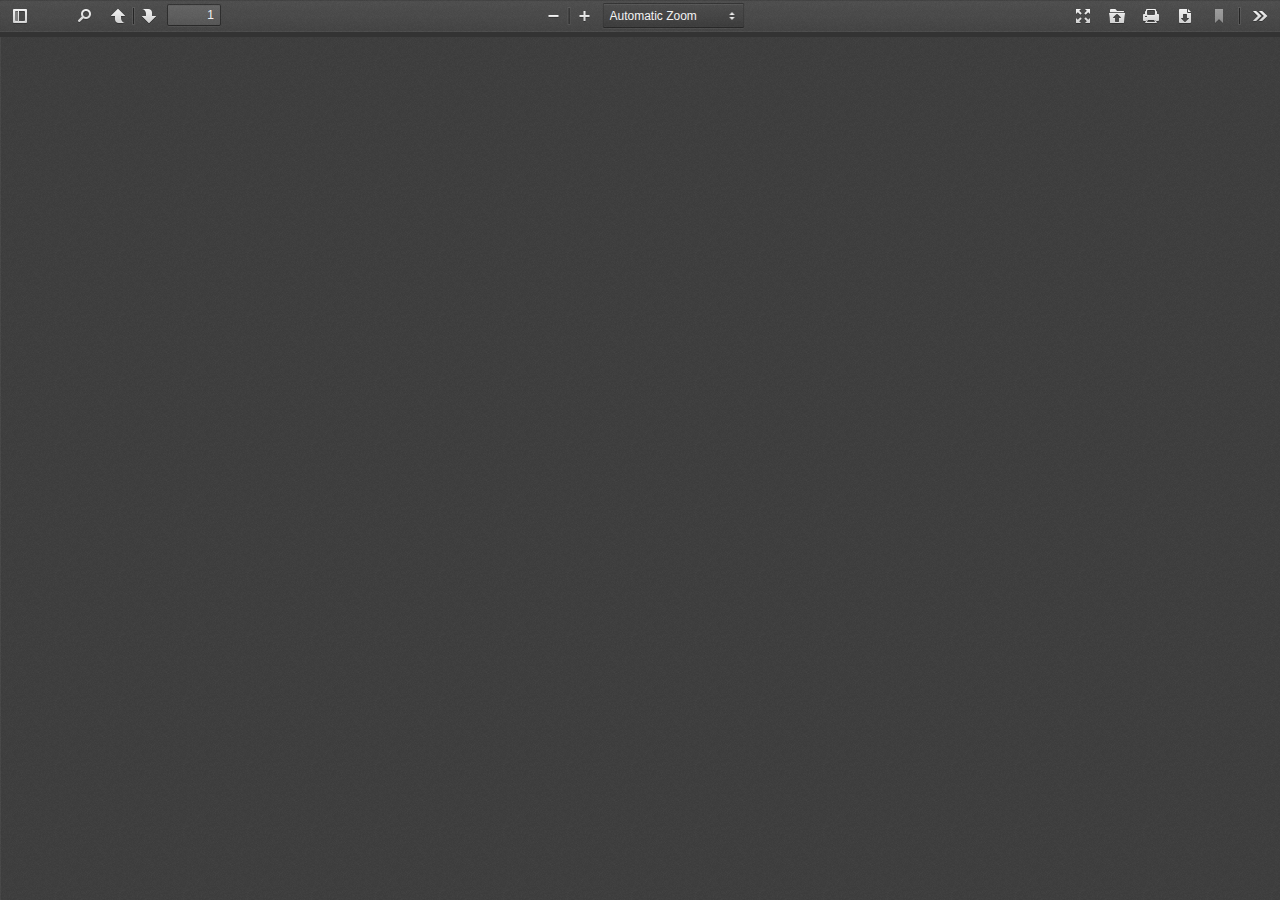
<file: resume/index.html>
<!DOCTYPE html>
<!--
Copyright 2012 Mozilla Foundation

Licensed under the Apache License, Version 2.0 (the "License");
you may not use this file except in compliance with the License.
You may obtain a copy of the License at

    http://www.apache.org/licenses/LICENSE-2.0

Unless required by applicable law or agreed to in writing, software
distributed under the License is distributed on an "AS IS" BASIS,
WITHOUT WARRANTIES OR CONDITIONS OF ANY KIND, either express or implied.
See the License for the specific language governing permissions and
limitations under the License.

Adobe CMap resources are covered by their own copyright but the same license:

    Copyright 1990-2015 Adobe Systems Incorporated.

See https://github.com/adobe-type-tools/cmap-resources
-->
<html dir="ltr" mozdisallowselectionprint>
  <head>
    <meta charset="utf-8">
    <meta name="viewport" content="width=device-width, initial-scale=1, maximum-scale=1">
    <meta name="google" content="notranslate">
    <meta http-equiv="X-UA-Compatible" content="IE=edge">
    <title>PDF.js viewer</title>


    <link rel="stylesheet" href="viewer.css">


<!-- This snippet is used in production (included from viewer.html) -->
<link rel="resource" type="application/l10n" href="locale/locale.properties">
<script src="../build/pdf.js"></script>


    <script src="viewer.js"></script>

  </head>

  <body tabindex="1" class="loadingInProgress">
    <div id="outerContainer">

      <div id="sidebarContainer">
        <div id="toolbarSidebar">
          <div class="splitToolbarButton toggled">
            <button id="viewThumbnail" class="toolbarButton toggled" title="Show Thumbnails" tabindex="2" data-l10n-id="thumbs">
               <span data-l10n-id="thumbs_label">Thumbnails</span>
            </button>
            <button id="viewOutline" class="toolbarButton" title="Show Document Outline (double-click to expand/collapse all items)" tabindex="3" data-l10n-id="document_outline">
               <span data-l10n-id="document_outline_label">Document Outline</span>
            </button>
            <button id="viewAttachments" class="toolbarButton" title="Show Attachments" tabindex="4" data-l10n-id="attachments">
               <span data-l10n-id="attachments_label">Attachments</span>
            </button>
          </div>
        </div>
        <div id="sidebarContent">
          <div id="thumbnailView">
          </div>
          <div id="outlineView" class="hidden">
          </div>
          <div id="attachmentsView" class="hidden">
          </div>
        </div>
        <div id="sidebarResizer" class="hidden"></div>
      </div>  <!-- sidebarContainer -->

      <div id="mainContainer">
        <div class="findbar hidden doorHanger" id="findbar">
          <div id="findbarInputContainer">
            <input id="findInput" class="toolbarField" title="Find" placeholder="Find in document…" tabindex="91" data-l10n-id="find_input">
            <div class="splitToolbarButton">
              <button id="findPrevious" class="toolbarButton findPrevious" title="Find the previous occurrence of the phrase" tabindex="92" data-l10n-id="find_previous">
                <span data-l10n-id="find_previous_label">Previous</span>
              </button>
              <div class="splitToolbarButtonSeparator"></div>
              <button id="findNext" class="toolbarButton findNext" title="Find the next occurrence of the phrase" tabindex="93" data-l10n-id="find_next">
                <span data-l10n-id="find_next_label">Next</span>
              </button>
            </div>
          </div>

          <div id="findbarOptionsOneContainer">
            <input type="checkbox" id="findHighlightAll" class="toolbarField" tabindex="94">
            <label for="findHighlightAll" class="toolbarLabel" data-l10n-id="find_highlight">Highlight all</label>
            <input type="checkbox" id="findMatchCase" class="toolbarField" tabindex="95">
            <label for="findMatchCase" class="toolbarLabel" data-l10n-id="find_match_case_label">Match case</label>
          </div>
          <div id="findbarOptionsTwoContainer">
            <input type="checkbox" id="findEntireWord" class="toolbarField" tabindex="96">
            <label for="findEntireWord" class="toolbarLabel" data-l10n-id="find_entire_word_label">Whole words</label>
            <span id="findResultsCount" class="toolbarLabel hidden"></span>
          </div>

          <div id="findbarMessageContainer">
            <span id="findMsg" class="toolbarLabel"></span>
          </div>
        </div>  <!-- findbar -->

        <div id="secondaryToolbar" class="secondaryToolbar hidden doorHangerRight">
          <div id="secondaryToolbarButtonContainer">
            <button id="secondaryPresentationMode" class="secondaryToolbarButton presentationMode visibleLargeView" title="Switch to Presentation Mode" tabindex="51" data-l10n-id="presentation_mode">
              <span data-l10n-id="presentation_mode_label">Presentation Mode</span>
            </button>

            <button id="secondaryOpenFile" class="secondaryToolbarButton openFile visibleLargeView" title="Open File" tabindex="52" data-l10n-id="open_file">
              <span data-l10n-id="open_file_label">Open</span>
            </button>

            <button id="secondaryPrint" class="secondaryToolbarButton print visibleMediumView" title="Print" tabindex="53" data-l10n-id="print">
              <span data-l10n-id="print_label">Print</span>
            </button>

            <button id="secondaryDownload" class="secondaryToolbarButton download visibleMediumView" title="Download" tabindex="54" data-l10n-id="download">
              <span data-l10n-id="download_label">Download</span>
            </button>

            <a href="#" id="secondaryViewBookmark" class="secondaryToolbarButton bookmark visibleSmallView" title="Current view (copy or open in new window)" tabindex="55" data-l10n-id="bookmark">
              <span data-l10n-id="bookmark_label">Current View</span>
            </a>

            <div class="horizontalToolbarSeparator visibleLargeView"></div>

            <button id="firstPage" class="secondaryToolbarButton firstPage" title="Go to First Page" tabindex="56" data-l10n-id="first_page">
              <span data-l10n-id="first_page_label">Go to First Page</span>
            </button>
            <button id="lastPage" class="secondaryToolbarButton lastPage" title="Go to Last Page" tabindex="57" data-l10n-id="last_page">
              <span data-l10n-id="last_page_label">Go to Last Page</span>
            </button>

            <div class="horizontalToolbarSeparator"></div>

            <button id="pageRotateCw" class="secondaryToolbarButton rotateCw" title="Rotate Clockwise" tabindex="58" data-l10n-id="page_rotate_cw">
              <span data-l10n-id="page_rotate_cw_label">Rotate Clockwise</span>
            </button>
            <button id="pageRotateCcw" class="secondaryToolbarButton rotateCcw" title="Rotate Counterclockwise" tabindex="59" data-l10n-id="page_rotate_ccw">
              <span data-l10n-id="page_rotate_ccw_label">Rotate Counterclockwise</span>
            </button>

            <div class="horizontalToolbarSeparator"></div>

            <button id="cursorSelectTool" class="secondaryToolbarButton selectTool toggled" title="Enable Text Selection Tool" tabindex="60" data-l10n-id="cursor_text_select_tool">
              <span data-l10n-id="cursor_text_select_tool_label">Text Selection Tool</span>
            </button>
            <button id="cursorHandTool" class="secondaryToolbarButton handTool" title="Enable Hand Tool" tabindex="61" data-l10n-id="cursor_hand_tool">
              <span data-l10n-id="cursor_hand_tool_label">Hand Tool</span>
            </button>

            <div class="horizontalToolbarSeparator"></div>

            <button id="scrollVertical" class="secondaryToolbarButton scrollModeButtons scrollVertical toggled" title="Use Vertical Scrolling" tabindex="62" data-l10n-id="scroll_vertical">
              <span data-l10n-id="scroll_vertical_label">Vertical Scrolling</span>
            </button>
            <button id="scrollHorizontal" class="secondaryToolbarButton scrollModeButtons scrollHorizontal" title="Use Horizontal Scrolling" tabindex="63" data-l10n-id="scroll_horizontal">
              <span data-l10n-id="scroll_horizontal_label">Horizontal Scrolling</span>
            </button>
            <button id="scrollWrapped" class="secondaryToolbarButton scrollModeButtons scrollWrapped" title="Use Wrapped Scrolling" tabindex="64" data-l10n-id="scroll_wrapped">
              <span data-l10n-id="scroll_wrapped_label">Wrapped Scrolling</span>
            </button>

            <div class="horizontalToolbarSeparator scrollModeButtons"></div>

            <button id="spreadNone" class="secondaryToolbarButton spreadModeButtons spreadNone toggled" title="Do not join page spreads" tabindex="65" data-l10n-id="spread_none">
              <span data-l10n-id="spread_none_label">No Spreads</span>
            </button>
            <button id="spreadOdd" class="secondaryToolbarButton spreadModeButtons spreadOdd" title="Join page spreads starting with odd-numbered pages" tabindex="66" data-l10n-id="spread_odd">
              <span data-l10n-id="spread_odd_label">Odd Spreads</span>
            </button>
            <button id="spreadEven" class="secondaryToolbarButton spreadModeButtons spreadEven" title="Join page spreads starting with even-numbered pages" tabindex="67" data-l10n-id="spread_even">
              <span data-l10n-id="spread_even_label">Even Spreads</span>
            </button>

            <div class="horizontalToolbarSeparator spreadModeButtons"></div>

            <button id="documentProperties" class="secondaryToolbarButton documentProperties" title="Document Properties…" tabindex="68" data-l10n-id="document_properties">
              <span data-l10n-id="document_properties_label">Document Properties…</span>
            </button>
          </div>
        </div>  <!-- secondaryToolbar -->

        <div class="toolbar">
          <div id="toolbarContainer">
            <div id="toolbarViewer">
              <div id="toolbarViewerLeft">
                <button id="sidebarToggle" class="toolbarButton" title="Toggle Sidebar" tabindex="11" data-l10n-id="toggle_sidebar">
                  <span data-l10n-id="toggle_sidebar_label">Toggle Sidebar</span>
                </button>
                <div class="toolbarButtonSpacer"></div>
                <button id="viewFind" class="toolbarButton" title="Find in Document" tabindex="12" data-l10n-id="findbar">
                  <span data-l10n-id="findbar_label">Find</span>
                </button>
                <div class="splitToolbarButton hiddenSmallView">
                  <button class="toolbarButton pageUp" title="Previous Page" id="previous" tabindex="13" data-l10n-id="previous">
                    <span data-l10n-id="previous_label">Previous</span>
                  </button>
                  <div class="splitToolbarButtonSeparator"></div>
                  <button class="toolbarButton pageDown" title="Next Page" id="next" tabindex="14" data-l10n-id="next">
                    <span data-l10n-id="next_label">Next</span>
                  </button>
                </div>
                <input type="number" id="pageNumber" class="toolbarField pageNumber" title="Page" value="1" size="4" min="1" tabindex="15" data-l10n-id="page">
                <span id="numPages" class="toolbarLabel"></span>
              </div>
              <div id="toolbarViewerRight">
                <button id="presentationMode" class="toolbarButton presentationMode hiddenLargeView" title="Switch to Presentation Mode" tabindex="31" data-l10n-id="presentation_mode">
                  <span data-l10n-id="presentation_mode_label">Presentation Mode</span>
                </button>

                <button id="openFile" class="toolbarButton openFile hiddenLargeView" title="Open File" tabindex="32" data-l10n-id="open_file">
                  <span data-l10n-id="open_file_label">Open</span>
                </button>

                <button id="print" class="toolbarButton print hiddenMediumView" title="Print" tabindex="33" data-l10n-id="print">
                  <span data-l10n-id="print_label">Print</span>
                </button>

                <button id="download" class="toolbarButton download hiddenMediumView" title="Download" tabindex="34" data-l10n-id="download">
                  <span data-l10n-id="download_label">Download</span>
                </button>
                <a href="#" id="viewBookmark" class="toolbarButton bookmark hiddenSmallView" title="Current view (copy or open in new window)" tabindex="35" data-l10n-id="bookmark">
                  <span data-l10n-id="bookmark_label">Current View</span>
                </a>

                <div class="verticalToolbarSeparator hiddenSmallView"></div>

                <button id="secondaryToolbarToggle" class="toolbarButton" title="Tools" tabindex="36" data-l10n-id="tools">
                  <span data-l10n-id="tools_label">Tools</span>
                </button>
              </div>
              <div id="toolbarViewerMiddle">
                <div class="splitToolbarButton">
                  <button id="zoomOut" class="toolbarButton zoomOut" title="Zoom Out" tabindex="21" data-l10n-id="zoom_out">
                    <span data-l10n-id="zoom_out_label">Zoom Out</span>
                  </button>
                  <div class="splitToolbarButtonSeparator"></div>
                  <button id="zoomIn" class="toolbarButton zoomIn" title="Zoom In" tabindex="22" data-l10n-id="zoom_in">
                    <span data-l10n-id="zoom_in_label">Zoom In</span>
                   </button>
                </div>
                <span id="scaleSelectContainer" class="dropdownToolbarButton">
                  <select id="scaleSelect" title="Zoom" tabindex="23" data-l10n-id="zoom">
                    <option id="pageAutoOption" title="" value="auto" selected="selected" data-l10n-id="page_scale_auto">Automatic Zoom</option>
                    <option id="pageActualOption" title="" value="page-actual" data-l10n-id="page_scale_actual">Actual Size</option>
                    <option id="pageFitOption" title="" value="page-fit" data-l10n-id="page_scale_fit">Page Fit</option>
                    <option id="pageWidthOption" title="" value="page-width" data-l10n-id="page_scale_width">Page Width</option>
                    <option id="customScaleOption" title="" value="custom" disabled="disabled" hidden="true"></option>
                    <option title="" value="0.5" data-l10n-id="page_scale_percent" data-l10n-args='{ "scale": 50 }'>50%</option>
                    <option title="" value="0.75" data-l10n-id="page_scale_percent" data-l10n-args='{ "scale": 75 }'>75%</option>
                    <option title="" value="1" data-l10n-id="page_scale_percent" data-l10n-args='{ "scale": 100 }'>100%</option>
                    <option title="" value="1.25" data-l10n-id="page_scale_percent" data-l10n-args='{ "scale": 125 }'>125%</option>
                    <option title="" value="1.5" data-l10n-id="page_scale_percent" data-l10n-args='{ "scale": 150 }'>150%</option>
                    <option title="" value="2" data-l10n-id="page_scale_percent" data-l10n-args='{ "scale": 200 }'>200%</option>
                    <option title="" value="3" data-l10n-id="page_scale_percent" data-l10n-args='{ "scale": 300 }'>300%</option>
                    <option title="" value="4" data-l10n-id="page_scale_percent" data-l10n-args='{ "scale": 400 }'>400%</option>
                  </select>
                </span>
              </div>
            </div>
            <div id="loadingBar">
              <div class="progress">
                <div class="glimmer">
                </div>
              </div>
            </div>
          </div>
        </div>

        <menu type="context" id="viewerContextMenu">
          <menuitem id="contextFirstPage" label="First Page"
                    data-l10n-id="first_page"></menuitem>
          <menuitem id="contextLastPage" label="Last Page"
                    data-l10n-id="last_page"></menuitem>
          <menuitem id="contextPageRotateCw" label="Rotate Clockwise"
                    data-l10n-id="page_rotate_cw"></menuitem>
          <menuitem id="contextPageRotateCcw" label="Rotate Counter-Clockwise"
                    data-l10n-id="page_rotate_ccw"></menuitem>
        </menu>

        <div id="viewerContainer" tabindex="0">
          <div id="viewer" class="pdfViewer"></div>
        </div>

        <div id="errorWrapper" hidden='true'>
          <div id="errorMessageLeft">
            <span id="errorMessage"></span>
            <button id="errorShowMore" data-l10n-id="error_more_info">
              More Information
            </button>
            <button id="errorShowLess" data-l10n-id="error_less_info" hidden='true'>
              Less Information
            </button>
          </div>
          <div id="errorMessageRight">
            <button id="errorClose" data-l10n-id="error_close">
              Close
            </button>
          </div>
          <div class="clearBoth"></div>
          <textarea id="errorMoreInfo" hidden='true' readonly="readonly"></textarea>
        </div>
      </div> <!-- mainContainer -->

      <div id="overlayContainer" class="hidden">
        <div id="passwordOverlay" class="container hidden">
          <div class="dialog">
            <div class="row">
              <p id="passwordText" data-l10n-id="password_label">Enter the password to open this PDF file:</p>
            </div>
            <div class="row">
              <input type="password" id="password" class="toolbarField">
            </div>
            <div class="buttonRow">
              <button id="passwordCancel" class="overlayButton"><span data-l10n-id="password_cancel">Cancel</span></button>
              <button id="passwordSubmit" class="overlayButton"><span data-l10n-id="password_ok">OK</span></button>
            </div>
          </div>
        </div>
        <div id="documentPropertiesOverlay" class="container hidden">
          <div class="dialog">
            <div class="row">
              <span data-l10n-id="document_properties_file_name">File name:</span> <p id="fileNameField">-</p>
            </div>
            <div class="row">
              <span data-l10n-id="document_properties_file_size">File size:</span> <p id="fileSizeField">-</p>
            </div>
            <div class="separator"></div>
            <div class="row">
              <span data-l10n-id="document_properties_title">Title:</span> <p id="titleField">-</p>
            </div>
            <div class="row">
              <span data-l10n-id="document_properties_author">Author:</span> <p id="authorField">-</p>
            </div>
            <div class="row">
              <span data-l10n-id="document_properties_subject">Subject:</span> <p id="subjectField">-</p>
            </div>
            <div class="row">
              <span data-l10n-id="document_properties_keywords">Keywords:</span> <p id="keywordsField">-</p>
            </div>
            <div class="row">
              <span data-l10n-id="document_properties_creation_date">Creation Date:</span> <p id="creationDateField">-</p>
            </div>
            <div class="row">
              <span data-l10n-id="document_properties_modification_date">Modification Date:</span> <p id="modificationDateField">-</p>
            </div>
            <div class="row">
              <span data-l10n-id="document_properties_creator">Creator:</span> <p id="creatorField">-</p>
            </div>
            <div class="separator"></div>
            <div class="row">
              <span data-l10n-id="document_properties_producer">PDF Producer:</span> <p id="producerField">-</p>
            </div>
            <div class="row">
              <span data-l10n-id="document_properties_version">PDF Version:</span> <p id="versionField">-</p>
            </div>
            <div class="row">
              <span data-l10n-id="document_properties_page_count">Page Count:</span> <p id="pageCountField">-</p>
            </div>
            <div class="row">
              <span data-l10n-id="document_properties_page_size">Page Size:</span> <p id="pageSizeField">-</p>
            </div>
            <div class="separator"></div>
            <div class="row">
              <span data-l10n-id="document_properties_linearized">Fast Web View:</span> <p id="linearizedField">-</p>
            </div>
            <div class="buttonRow">
              <button id="documentPropertiesClose" class="overlayButton"><span data-l10n-id="document_properties_close">Close</span></button>
            </div>
          </div>
        </div>
        <div id="printServiceOverlay" class="container hidden">
          <div class="dialog">
            <div class="row">
              <span data-l10n-id="print_progress_message">Preparing document for printing…</span>
            </div>
            <div class="row">
              <progress value="0" max="100"></progress>
              <span data-l10n-id="print_progress_percent" data-l10n-args='{ "progress": 0 }' class="relative-progress">0%</span>
            </div>
            <div class="buttonRow">
              <button id="printCancel" class="overlayButton"><span data-l10n-id="print_progress_close">Cancel</span></button>
            </div>
          </div>
        </div>
      </div>  <!-- overlayContainer -->

    </div> <!-- outerContainer -->
    <div id="printContainer"></div>
  </body>
</html>
</file>
<file: resume/viewer.css>
/* Copyright 2014 Mozilla Foundation
 *
 * Licensed under the Apache License, Version 2.0 (the "License");
 * you may not use this file except in compliance with the License.
 * You may obtain a copy of the License at
 *
 *     http://www.apache.org/licenses/LICENSE-2.0
 *
 * Unless required by applicable law or agreed to in writing, software
 * distributed under the License is distributed on an "AS IS" BASIS,
 * WITHOUT WARRANTIES OR CONDITIONS OF ANY KIND, either express or implied.
 * See the License for the specific language governing permissions and
 * limitations under the License.
 */

.textLayer {
  position: absolute;
  left: 0;
  top: 0;
  right: 0;
  bottom: 0;
  overflow: hidden;
  opacity: 0.2;
  line-height: 1.0;
}

.textLayer > span {
  color: transparent;
  position: absolute;
  white-space: pre;
  cursor: text;
  -webkit-transform-origin: 0% 0%;
          transform-origin: 0% 0%;
}

.textLayer .highlight {
  margin: -1px;
  padding: 1px;
  background-color: rgba(180, 0, 170, 1);
  border-radius: 4px;
}

.textLayer .highlight.begin {
  border-radius: 4px 0px 0px 4px;
}

.textLayer .highlight.end {
  border-radius: 0px 4px 4px 0px;
}

.textLayer .highlight.middle {
  border-radius: 0px;
}

.textLayer .highlight.selected {
  background-color: rgba(0, 100, 0, 1);
}

.textLayer ::-moz-selection {
  background: rgba(0, 0, 255, 1);
}

.textLayer ::selection {
  background: rgba(0, 0, 255, 1);
}

.textLayer .endOfContent {
  display: block;
  position: absolute;
  left: 0px;
  top: 100%;
  right: 0px;
  bottom: 0px;
  z-index: -1;
  cursor: default;
  -webkit-user-select: none;
     -moz-user-select: none;
      -ms-user-select: none;
          user-select: none;
}

.textLayer .endOfContent.active {
  top: 0px;
}


.annotationLayer section {
  position: absolute;
}

.annotationLayer .linkAnnotation > a,
.annotationLayer .buttonWidgetAnnotation.pushButton > a {
  position: absolute;
  font-size: 1em;
  top: 0;
  left: 0;
  width: 100%;
  height: 100%;
}

.annotationLayer .linkAnnotation > a:hover,
.annotationLayer .buttonWidgetAnnotation.pushButton > a:hover {
  opacity: 0.2;
  background: rgba(255, 255, 0, 1);
  box-shadow: 0px 2px 10px rgba(255, 255, 0, 1);
}

.annotationLayer .textAnnotation img {
  position: absolute;
  cursor: pointer;
}

.annotationLayer .textWidgetAnnotation input,
.annotationLayer .textWidgetAnnotation textarea,
.annotationLayer .choiceWidgetAnnotation select,
.annotationLayer .buttonWidgetAnnotation.checkBox input,
.annotationLayer .buttonWidgetAnnotation.radioButton input {
  background-color: rgba(0, 54, 255, 0.13);
  border: 1px solid transparent;
  box-sizing: border-box;
  font-size: 9px;
  height: 100%;
  margin: 0;
  padding: 0 3px;
  vertical-align: top;
  width: 100%;
}

.annotationLayer .choiceWidgetAnnotation select option {
  padding: 0;
}

.annotationLayer .buttonWidgetAnnotation.radioButton input {
  border-radius: 50%;
}

.annotationLayer .textWidgetAnnotation textarea {
  font: message-box;
  font-size: 9px;
  resize: none;
}

.annotationLayer .textWidgetAnnotation input[disabled],
.annotationLayer .textWidgetAnnotation textarea[disabled],
.annotationLayer .choiceWidgetAnnotation select[disabled],
.annotationLayer .buttonWidgetAnnotation.checkBox input[disabled],
.annotationLayer .buttonWidgetAnnotation.radioButton input[disabled] {
  background: none;
  border: 1px solid transparent;
  cursor: not-allowed;
}

.annotationLayer .textWidgetAnnotation input:hover,
.annotationLayer .textWidgetAnnotation textarea:hover,
.annotationLayer .choiceWidgetAnnotation select:hover,
.annotationLayer .buttonWidgetAnnotation.checkBox input:hover,
.annotationLayer .buttonWidgetAnnotation.radioButton input:hover {
  border: 1px solid rgba(0, 0, 0, 1);
}

.annotationLayer .textWidgetAnnotation input:focus,
.annotationLayer .textWidgetAnnotation textarea:focus,
.annotationLayer .choiceWidgetAnnotation select:focus {
  background: none;
  border: 1px solid transparent;
}

.annotationLayer .buttonWidgetAnnotation.checkBox input:checked:before,
.annotationLayer .buttonWidgetAnnotation.checkBox input:checked:after,
.annotationLayer .buttonWidgetAnnotation.radioButton input:checked:before {
  background-color: rgba(0, 0, 0, 1);
  content: '';
  display: block;
  position: absolute;
}

.annotationLayer .buttonWidgetAnnotation.checkBox input:checked:before,
.annotationLayer .buttonWidgetAnnotation.checkBox input:checked:after {
  height: 80%;
  left: 45%;
  width: 1px;
}

.annotationLayer .buttonWidgetAnnotation.checkBox input:checked:before {
  -webkit-transform: rotate(45deg);
          transform: rotate(45deg);
}

.annotationLayer .buttonWidgetAnnotation.checkBox input:checked:after {
  -webkit-transform: rotate(-45deg);
          transform: rotate(-45deg);
}

.annotationLayer .buttonWidgetAnnotation.radioButton input:checked:before {
  border-radius: 50%;
  height: 50%;
  left: 30%;
  top: 20%;
  width: 50%;
}

.annotationLayer .textWidgetAnnotation input.comb {
  font-family: monospace;
  padding-left: 2px;
  padding-right: 0;
}

.annotationLayer .textWidgetAnnotation input.comb:focus {
  /*
   * Letter spacing is placed on the right side of each character. Hence, the
   * letter spacing of the last character may be placed outside the visible
   * area, causing horizontal scrolling. We avoid this by extending the width
   * when the element has focus and revert this when it loses focus.
   */
  width: 115%;
}

.annotationLayer .buttonWidgetAnnotation.checkBox input,
.annotationLayer .buttonWidgetAnnotation.radioButton input {
  -webkit-appearance: none;
     -moz-appearance: none;
          appearance: none;
  padding: 0;
}

.annotationLayer .popupWrapper {
  position: absolute;
  width: 20em;
}

.annotationLayer .popup {
  position: absolute;
  z-index: 200;
  max-width: 20em;
  background-color: rgba(255, 255, 153, 1);
  box-shadow: 0px 2px 5px rgba(136, 136, 136, 1);
  border-radius: 2px;
  padding: 6px;
  margin-left: 5px;
  cursor: pointer;
  font: message-box;
  font-size: 9px;
  word-wrap: break-word;
}

.annotationLayer .popup > * {
  font-size: 9px;
}

.annotationLayer .popup h1 {
  display: inline-block;
}

.annotationLayer .popup span {
  display: inline-block;
  margin-left: 5px;
}

.annotationLayer .popup p {
  border-top: 1px solid rgba(51, 51, 51, 1);
  margin-top: 2px;
  padding-top: 2px;
}

.annotationLayer .highlightAnnotation,
.annotationLayer .underlineAnnotation,
.annotationLayer .squigglyAnnotation,
.annotationLayer .strikeoutAnnotation,
.annotationLayer .freeTextAnnotation,
.annotationLayer .lineAnnotation svg line,
.annotationLayer .squareAnnotation svg rect,
.annotationLayer .circleAnnotation svg ellipse,
.annotationLayer .polylineAnnotation svg polyline,
.annotationLayer .polygonAnnotation svg polygon,
.annotationLayer .caretAnnotation,
.annotationLayer .inkAnnotation svg polyline,
.annotationLayer .stampAnnotation,
.annotationLayer .fileAttachmentAnnotation {
  cursor: pointer;
}

.pdfViewer .canvasWrapper {
  overflow: hidden;
}

.pdfViewer .page {
  direction: ltr;
  width: 816px;
  height: 1056px;
  margin: 1px auto -8px auto;
  position: relative;
  overflow: visible;
  border: 9px solid transparent;
  background-clip: content-box;
  -webkit-border-image: url(images/shadow.png) 9 9 repeat;
       -o-border-image: url(images/shadow.png) 9 9 repeat;
          border-image: url(images/shadow.png) 9 9 repeat;
  background-color: rgba(255, 255, 255, 1);
}

.pdfViewer.removePageBorders .page {
  margin: 0px auto 10px auto;
  border: none;
}

.pdfViewer.singlePageView {
  display: inline-block;
}

.pdfViewer.singlePageView .page {
  margin: 0;
  border: none;
}

.pdfViewer.scrollHorizontal, .pdfViewer.scrollWrapped, .spread {
  margin-left: 3.5px;
  margin-right: 3.5px;
  text-align: center;
}

.pdfViewer.scrollHorizontal, .spread {
  white-space: nowrap;
}

.pdfViewer.removePageBorders,
.pdfViewer.scrollHorizontal .spread,
.pdfViewer.scrollWrapped .spread {
  margin-left: 0;
  margin-right: 0;
}

.spread .page,
.pdfViewer.scrollHorizontal .page,
.pdfViewer.scrollWrapped .page,
.pdfViewer.scrollHorizontal .spread,
.pdfViewer.scrollWrapped .spread {
  display: inline-block;
  vertical-align: middle;
}

.spread .page,
.pdfViewer.scrollHorizontal .page,
.pdfViewer.scrollWrapped .page {
  margin-left: -3.5px;
  margin-right: -3.5px;
}

.pdfViewer.removePageBorders .spread .page,
.pdfViewer.removePageBorders.scrollHorizontal .page,
.pdfViewer.removePageBorders.scrollWrapped .page {
  margin-left: 5px;
  margin-right: 5px;
}

.pdfViewer .page canvas {
  margin: 0;
  display: block;
}

.pdfViewer .page canvas[hidden] {
  display: none;
}

.pdfViewer .page .loadingIcon {
  position: absolute;
  display: block;
  left: 0;
  top: 0;
  right: 0;
  bottom: 0;
  background: url('images/loading-icon.gif') center no-repeat;
}

.pdfPresentationMode .pdfViewer {
  margin-left: 0;
  margin-right: 0;
}

.pdfPresentationMode .pdfViewer .page,
.pdfPresentationMode .pdfViewer .spread {
  display: block;
}

.pdfPresentationMode .pdfViewer .page,
.pdfPresentationMode .pdfViewer.removePageBorders .page {
  margin-left: auto;
  margin-right: auto;
}

.pdfPresentationMode:-ms-fullscreen .pdfViewer .page {
  margin-bottom: 100% !important;
}

.pdfPresentationMode:-webkit-full-screen .pdfViewer .page {
  margin-bottom: 100%;
  border: 0;
}

.pdfPresentationMode:-moz-full-screen .pdfViewer .page {
  margin-bottom: 100%;
  border: 0;
}

.pdfPresentationMode:fullscreen .pdfViewer .page {
  margin-bottom: 100%;
  border: 0;
}

:root {
  --sidebar-width: 200px;
  --sidebar-transition-duration: 200ms;
  --sidebar-transition-timing-function: ease;
}

* {
  padding: 0;
  margin: 0;
}

html {
  height: 100%;
  width: 100%;
  /* Font size is needed to make the activity bar the correct size. */
  font-size: 10px;
}

body {
  height: 100%;
  width: 100%;
  background-color: rgba(64, 64, 64, 1);
  background-image: url(images/texture.png);
}

body,
input,
button,
select {
  font: message-box;
  outline: none;
}

.hidden {
  display: none !important;
}
[hidden] {
  display: none !important;
}

#viewerContainer.pdfPresentationMode:-ms-fullscreen {
  top: 0px !important;
  overflow: hidden !important;
}

#viewerContainer.pdfPresentationMode:-ms-fullscreen::-ms-backdrop {
  background-color: rgba(0, 0, 0, 1);
}

#viewerContainer.pdfPresentationMode:-webkit-full-screen {
  top: 0px;
  border-top: 2px solid rgba(0, 0, 0, 0);
  background-color: rgba(0, 0, 0, 1);
  width: 100%;
  height: 100%;
  overflow: hidden;
  cursor: none;
  -webkit-user-select: none;
          user-select: none;
}

#viewerContainer.pdfPresentationMode:-moz-full-screen {
  top: 0px;
  border-top: 2px solid rgba(0, 0, 0, 0);
  background-color: rgba(0, 0, 0, 1);
  width: 100%;
  height: 100%;
  overflow: hidden;
  cursor: none;
  -moz-user-select: none;
       user-select: none;
}

#viewerContainer.pdfPresentationMode:-ms-fullscreen {
  top: 0px;
  border-top: 2px solid rgba(0, 0, 0, 0);
  background-color: rgba(0, 0, 0, 1);
  width: 100%;
  height: 100%;
  overflow: hidden;
  cursor: none;
  -ms-user-select: none;
      user-select: none;
}

#viewerContainer.pdfPresentationMode:fullscreen {
  top: 0px;
  border-top: 2px solid rgba(0, 0, 0, 0);
  background-color: rgba(0, 0, 0, 1);
  width: 100%;
  height: 100%;
  overflow: hidden;
  cursor: none;
  -webkit-user-select: none;
     -moz-user-select: none;
      -ms-user-select: none;
          user-select: none;
}

.pdfPresentationMode:-webkit-full-screen a:not(.internalLink) {
  display: none;
}

.pdfPresentationMode:-moz-full-screen a:not(.internalLink) {
  display: none;
}

.pdfPresentationMode:-ms-fullscreen a:not(.internalLink) {
  display: none;
}

.pdfPresentationMode:fullscreen a:not(.internalLink) {
  display: none;
}

.pdfPresentationMode:-webkit-full-screen .textLayer > span {
  cursor: none;
}

.pdfPresentationMode:-moz-full-screen .textLayer > span {
  cursor: none;
}

.pdfPresentationMode:-ms-fullscreen .textLayer > span {
  cursor: none;
}

.pdfPresentationMode:fullscreen .textLayer > span {
  cursor: none;
}

.pdfPresentationMode.pdfPresentationModeControls > *,
.pdfPresentationMode.pdfPresentationModeControls .textLayer > span {
  cursor: default;
}

#outerContainer {
  width: 100%;
  height: 100%;
  position: relative;
}

#sidebarContainer {
  position: absolute;
  top: 32px;
  bottom: 0;
  width: 200px;
  width: var(--sidebar-width);
  visibility: hidden;
  z-index: 100;
  border-top: 1px solid rgba(51, 51, 51, 1);
  -webkit-transition-duration: 200ms;
          transition-duration: 200ms;
  -webkit-transition-duration: var(--sidebar-transition-duration);
          transition-duration: var(--sidebar-transition-duration);
  -webkit-transition-timing-function: ease;
          transition-timing-function: ease;
  -webkit-transition-timing-function: var(--sidebar-transition-timing-function);
          transition-timing-function: var(--sidebar-transition-timing-function);
}
html[dir='ltr'] #sidebarContainer {
  -webkit-transition-property: left;
  transition-property: left;
  left: -200px;
  left: calc(0px - var(--sidebar-width));
}
html[dir='rtl'] #sidebarContainer {
  -webkit-transition-property: right;
  transition-property: right;
  right: -200px;
  right: calc(0px - var(--sidebar-width));
}

.loadingInProgress #sidebarContainer {
  top: 36px;
}

#outerContainer.sidebarResizing #sidebarContainer {
  /* Improve responsiveness and avoid visual glitches when the sidebar is resized. */
  -webkit-transition-duration: 0s;
          transition-duration: 0s;
  /* Prevent e.g. the thumbnails being selected when the sidebar is resized. */
  -webkit-user-select: none;
     -moz-user-select: none;
      -ms-user-select: none;
          user-select: none;
}

#outerContainer.sidebarMoving #sidebarContainer,
#outerContainer.sidebarOpen #sidebarContainer {
  visibility: visible;
}
html[dir='ltr'] #outerContainer.sidebarOpen #sidebarContainer {
  left: 0px;
}
html[dir='rtl'] #outerContainer.sidebarOpen #sidebarContainer {
  right: 0px;
}

#mainContainer {
  position: absolute;
  top: 0;
  right: 0;
  bottom: 0;
  left: 0;
  min-width: 320px;
}

#sidebarContent {
  top: 32px;
  bottom: 0;
  overflow: auto;
  -webkit-overflow-scrolling: touch;
  position: absolute;
  width: 100%;
  background-color: rgba(0, 0, 0, 0.1);
}
html[dir='ltr'] #sidebarContent {
  left: 0;
  box-shadow: inset -1px 0 0 rgba(0, 0, 0, 0.25);
}
html[dir='rtl'] #sidebarContent {
  right: 0;
  box-shadow: inset 1px 0 0 rgba(0, 0, 0, 0.25);
}

#viewerContainer {
  overflow: auto;
  -webkit-overflow-scrolling: touch;
  position: absolute;
  top: 32px;
  right: 0;
  bottom: 0;
  left: 0;
  outline: none;
}
#viewerContainer:not(.pdfPresentationMode) {
  -webkit-transition-duration: 200ms;
          transition-duration: 200ms;
  -webkit-transition-duration: var(--sidebar-transition-duration);
          transition-duration: var(--sidebar-transition-duration);
  -webkit-transition-timing-function: ease;
          transition-timing-function: ease;
  -webkit-transition-timing-function: var(--sidebar-transition-timing-function);
          transition-timing-function: var(--sidebar-transition-timing-function);
}
html[dir='ltr'] #viewerContainer {
  box-shadow: inset 1px 0 0 rgba(255, 255, 255, 0.05);
}
html[dir='rtl'] #viewerContainer {
  box-shadow: inset -1px 0 0 rgba(255, 255, 255, 0.05);
}

#outerContainer.sidebarResizing #viewerContainer {
  /* Improve responsiveness and avoid visual glitches when the sidebar is resized. */
  -webkit-transition-duration: 0s;
          transition-duration: 0s;
}

html[dir='ltr'] #outerContainer.sidebarOpen #viewerContainer:not(.pdfPresentationMode) {
  -webkit-transition-property: left;
  transition-property: left;
  left: 200px;
  left: var(--sidebar-width);
}
html[dir='rtl'] #outerContainer.sidebarOpen #viewerContainer:not(.pdfPresentationMode) {
  -webkit-transition-property: right;
  transition-property: right;
  right: 200px;
  right: var(--sidebar-width);
}

.toolbar {
  position: relative;
  left: 0;
  right: 0;
  z-index: 9999;
  cursor: default;
}

#toolbarContainer {
  width: 100%;
}

#toolbarSidebar {
  width: 100%;
  height: 32px;
  background-color: rgba(66, 66, 66, 1); /* fallback */
  background-image: url(images/texture.png),
                    -webkit-gradient(linear, left top, left bottom, from(rgba(77, 77, 77, 0.99)), to(rgba(64, 64, 64, 0.95)));
  background-image: url(images/texture.png),
                    linear-gradient(rgba(77, 77, 77, 0.99), rgba(64, 64, 64, 0.95));
}
html[dir='ltr'] #toolbarSidebar {
  box-shadow: inset -1px 0 0 rgba(0, 0, 0, 0.25),
              inset 0 -1px 0 rgba(255, 255, 255, 0.05),
              0 1px 0 rgba(0, 0, 0, 0.15),
              0 0 1px rgba(0, 0, 0, 0.1);
}
html[dir='rtl'] #toolbarSidebar {
  box-shadow: inset 1px 0 0 rgba(0, 0, 0, 0.25),
              inset 0 1px 0 rgba(255, 255, 255, 0.05),
              0 1px 0 rgba(0, 0, 0, 0.15),
              0 0 1px rgba(0, 0, 0, 0.1);
}

#sidebarResizer {
  position: absolute;
  top: 0;
  bottom: 0;
  width: 6px;
  z-index: 200;
  cursor: ew-resize;
}
html[dir='ltr'] #sidebarResizer {
  right: -6px;
}
html[dir='rtl'] #sidebarResizer {
  left: -6px;
}

#toolbarContainer, .findbar, .secondaryToolbar {
  position: relative;
  height: 32px;
  background-color: rgba(71, 71, 71, 1); /* fallback */
  background-image: url(images/texture.png),
                    -webkit-gradient(linear, left top, left bottom, from(rgba(82, 82, 82, 0.99)), to(rgba(69, 69, 69, 0.95)));
  background-image: url(images/texture.png),
                    linear-gradient(rgba(82, 82, 82, 0.99), rgba(69, 69, 69, 0.95));
}
html[dir='ltr'] #toolbarContainer, .findbar, .secondaryToolbar {
  box-shadow: inset 0 1px 1px rgba(0, 0, 0, 0.15),
              inset 0 -1px 0 rgba(255, 255, 255, 0.05),
              0 1px 0 rgba(0, 0, 0, 0.15),
              0 1px 1px rgba(0, 0, 0, 0.1);
}
html[dir='rtl'] #toolbarContainer, .findbar, .secondaryToolbar {
  box-shadow: inset 0 1px 1px rgba(0, 0, 0, 0.15),
              inset 0 -1px 0 rgba(255, 255, 255, 0.05),
              0 1px 0 rgba(0, 0, 0, 0.15),
              0 1px 1px rgba(0, 0, 0, 0.1);
}

#toolbarViewer {
  height: 32px;
}

#loadingBar {
  position: relative;
  width: 100%;
  height: 4px;
  background-color: rgba(51, 51, 51, 1);
  border-bottom: 1px solid rgba(51, 51, 51, 1);
}

#loadingBar .progress {
  position: absolute;
  top: 0;
  left: 0;
  width: 0%;
  height: 100%;
  background-color: rgba(221, 221, 221, 1);
  overflow: hidden;
  -webkit-transition: width 200ms;
  transition: width 200ms;
}

@-webkit-keyframes progressIndeterminate {
  0% { left: -142px; }
  100% { left: 0; }
}

@keyframes progressIndeterminate {
  0% { left: -142px; }
  100% { left: 0; }
}

#loadingBar .progress.indeterminate {
  background-color: rgba(153, 153, 153, 1);
  -webkit-transition: none;
  transition: none;
}

#loadingBar .progress.indeterminate .glimmer {
  position: absolute;
  top: 0;
  left: 0;
  height: 100%;
  width: calc(100% + 150px);
  background: repeating-linear-gradient(135deg,
                                        rgba(187, 187, 187, 1) 0, rgba(153, 153, 153, 1) 5px,
                                        rgba(153, 153, 153, 1) 45px, rgba(221, 221, 221, 1) 55px,
                                        rgba(221, 221, 221, 1) 95px, rgba(187, 187, 187, 1) 100px);
  -webkit-animation: progressIndeterminate 950ms linear infinite;
          animation: progressIndeterminate 950ms linear infinite;
}

.findbar, .secondaryToolbar {
  top: 32px;
  position: absolute;
  z-index: 10000;
  height: auto;
  min-width: 16px;
  padding: 0px 6px 0px 6px;
  margin: 4px 2px 4px 2px;
  color: rgba(217, 217, 217, 1);
  font-size: 12px;
  line-height: 14px;
  text-align: left;
  cursor: default;
}

.findbar {
  min-width: 300px;
}
.findbar > div {
  height: 32px;
}
.findbar.wrapContainers > div {
  clear: both;
}
.findbar.wrapContainers > div#findbarMessageContainer {
  height: auto;
}
html[dir='ltr'] .findbar {
  left: 68px;
}
html[dir='rtl'] .findbar {
  right: 68px;
}

.findbar label {
  -webkit-user-select: none;
     -moz-user-select: none;
      -ms-user-select: none;
          user-select: none;
}

#findInput {
  width: 200px;
}
#findInput::-webkit-input-placeholder {
  color: rgba(191, 191, 191, 1);
}
#findInput::-moz-placeholder {
  font-style: italic;
}
#findInput:-ms-input-placeholder {
  font-style: italic;
}
#findInput::-ms-input-placeholder {
  font-style: italic;
}
#findInput::placeholder {
  font-style: italic;
}
#findInput[data-status="pending"] {
  background-image: url(images/loading-small.png);
  background-repeat: no-repeat;
  background-position: right;
}
html[dir='rtl'] #findInput[data-status="pending"] {
  background-position: left;
}

.secondaryToolbar {
  padding: 6px;
  height: auto;
  z-index: 30000;
}
html[dir='ltr'] .secondaryToolbar {
  right: 4px;
}
html[dir='rtl'] .secondaryToolbar {
  left: 4px;
}

#secondaryToolbarButtonContainer {
  max-width: 200px;
  max-height: 400px;
  overflow-y: auto;
  -webkit-overflow-scrolling: touch;
  margin-bottom: -4px;
}

#secondaryToolbarButtonContainer.hiddenScrollModeButtons > .scrollModeButtons,
#secondaryToolbarButtonContainer.hiddenSpreadModeButtons > .spreadModeButtons {
  display: none !important;
}

.doorHanger,
.doorHangerRight {
  border: 1px solid rgba(0, 0, 0, 0.5);
  border-radius: 2px;
  box-shadow: 0 1px 4px rgba(0, 0, 0, 0.3);
}
.doorHanger:after, .doorHanger:before,
.doorHangerRight:after, .doorHangerRight:before {
  bottom: 100%;
  border: solid rgba(0, 0, 0, 0);
  content: " ";
  height: 0;
  width: 0;
  position: absolute;
  pointer-events: none;
}
.doorHanger:after,
.doorHangerRight:after {
  border-bottom-color: rgba(82, 82, 82, 0.99);
  border-width: 8px;
}
.doorHanger:before,
.doorHangerRight:before {
  border-bottom-color: rgba(0, 0, 0, 0.5);
  border-width: 9px;
}

html[dir='ltr'] .doorHanger:after,
html[dir='rtl'] .doorHangerRight:after {
  left: 13px;
  margin-left: -8px;
}

html[dir='ltr'] .doorHanger:before,
html[dir='rtl'] .doorHangerRight:before {
  left: 13px;
  margin-left: -9px;
}

html[dir='rtl'] .doorHanger:after,
html[dir='ltr'] .doorHangerRight:after {
  right: 13px;
  margin-right: -8px;
}

html[dir='rtl'] .doorHanger:before,
html[dir='ltr'] .doorHangerRight:before {
  right: 13px;
  margin-right: -9px;
}

#findResultsCount {
  background-color: rgba(217, 217, 217, 1);
  color: rgba(82, 82, 82, 1);
  text-align: center;
  padding: 3px 4px;
}

#findMsg {
  font-style: italic;
  color: rgba(166, 183, 208, 1);
}
#findMsg:empty {
  display: none;
}

#findInput.notFound {
  background-color: rgba(255, 102, 102, 1);
}

#toolbarViewerMiddle {
  position: absolute;
  left: 50%;
  -webkit-transform: translateX(-50%);
          transform: translateX(-50%);
}

html[dir='ltr'] #toolbarViewerLeft,
html[dir='rtl'] #toolbarViewerRight {
  float: left;
}
html[dir='ltr'] #toolbarViewerRight,
html[dir='rtl'] #toolbarViewerLeft {
  float: right;
}
html[dir='ltr'] #toolbarViewerLeft > *,
html[dir='ltr'] #toolbarViewerMiddle > *,
html[dir='ltr'] #toolbarViewerRight > *,
html[dir='ltr'] .findbar * {
  position: relative;
  float: left;
}
html[dir='rtl'] #toolbarViewerLeft > *,
html[dir='rtl'] #toolbarViewerMiddle > *,
html[dir='rtl'] #toolbarViewerRight > *,
html[dir='rtl'] .findbar * {
  position: relative;
  float: right;
}

html[dir='ltr'] .splitToolbarButton {
  margin: 3px 2px 4px 0;
  display: inline-block;
}
html[dir='rtl'] .splitToolbarButton {
  margin: 3px 0 4px 2px;
  display: inline-block;
}
html[dir='ltr'] .splitToolbarButton > .toolbarButton {
  border-radius: 0;
  float: left;
}
html[dir='rtl'] .splitToolbarButton > .toolbarButton {
  border-radius: 0;
  float: right;
}

.toolbarButton,
.secondaryToolbarButton,
.overlayButton {
  border: 0 none;
  background: none;
  width: 32px;
  height: 25px;
}

.toolbarButton > span {
  display: inline-block;
  width: 0;
  height: 0;
  overflow: hidden;
}

.toolbarButton[disabled],
.secondaryToolbarButton[disabled],
.overlayButton[disabled] {
  opacity: .5;
}

.splitToolbarButton.toggled .toolbarButton {
  margin: 0;
}

.splitToolbarButton:hover > .toolbarButton,
.splitToolbarButton:focus > .toolbarButton,
.splitToolbarButton.toggled > .toolbarButton,
.toolbarButton.textButton {
  background-color: rgba(0, 0, 0, 0.12);
  background-image: -webkit-gradient(linear, left top, left bottom, from(rgba(255, 255, 255, 0.05)), to(rgba(255, 255, 255, 0)));
  background-image: linear-gradient(rgba(255, 255, 255, 0.05), rgba(255, 255, 255, 0));
  background-clip: padding-box;
  border: 1px solid rgba(0, 0, 0, 0.35);
  border-color: rgba(0, 0, 0, 0.32) rgba(0, 0, 0, 0.38) rgba(0, 0, 0, 0.42);
  box-shadow: 0 1px 0 rgba(255, 255, 255, 0.05) inset,
              0 0 1px rgba(255, 255, 255, 0.15) inset,
              0 1px 0 rgba(255, 255, 255, 0.05);
}
.splitToolbarButton > .toolbarButton:hover,
.splitToolbarButton > .toolbarButton:focus,
.dropdownToolbarButton:hover,
.overlayButton:hover,
.overlayButton:focus,
.toolbarButton.textButton:hover,
.toolbarButton.textButton:focus {
  background-color: rgba(0,0,0,0.2);
  box-shadow: 0 1px 0 rgba(255, 255, 255, 0.05) inset,
              0 0 1px rgba(255, 255, 255, 0.15) inset,
              0 0 1px rgba(0, 0, 0, 0.05);
  z-index: 199;
}
.dropdownToolbarButton:hover {
  background-color: rgba(0, 0, 0, 0.26);
}
.splitToolbarButton > .toolbarButton {
  position: relative;
}
html[dir='ltr'] .splitToolbarButton > .toolbarButton:first-child,
html[dir='rtl'] .splitToolbarButton > .toolbarButton:last-child {
  position: relative;
  margin: 0;
  margin-right: -1px;
  border-top-left-radius: 2px;
  border-bottom-left-radius: 2px;
  border-right-color: rgba(0, 0, 0, 0);
}
html[dir='ltr'] .splitToolbarButton > .toolbarButton:last-child,
html[dir='rtl'] .splitToolbarButton > .toolbarButton:first-child {
  position: relative;
  margin: 0;
  margin-left: -1px;
  border-top-right-radius: 2px;
  border-bottom-right-radius: 2px;
  border-left-color: rgba(0, 0, 0, 0);
}
.splitToolbarButtonSeparator {
  padding: 8px 0;
  width: 1px;
  background-color: rgba(0, 0, 0, 0.5);
  z-index: 99;
  box-shadow: 0 0 0 1px rgba(255, 255, 255, 0.08);
  display: inline-block;
  margin: 5px 0;
}
html[dir='ltr'] .splitToolbarButtonSeparator {
  float: left;
}
html[dir='rtl'] .splitToolbarButtonSeparator {
  float: right;
}
.splitToolbarButton:hover > .splitToolbarButtonSeparator,
.splitToolbarButton.toggled > .splitToolbarButtonSeparator {
  padding: 12px 0;
  margin: 1px 0;
  box-shadow: 0 0 0 1px rgba(255, 255, 255, 0.03);
}

.toolbarButton,
.dropdownToolbarButton,
.secondaryToolbarButton,
.overlayButton {
  min-width: 16px;
  padding: 2px 6px 0;
  border: 1px solid rgba(0, 0, 0, 0);
  border-radius: 2px;
  color: rgba(255, 255, 255, 0.8);
  font-size: 12px;
  line-height: 14px;
  -webkit-user-select: none;
     -moz-user-select: none;
      -ms-user-select: none;
          user-select: none;
  /* Opera does not support user-select, use <... unselectable="on"> instead */
  cursor: default;
}

html[dir='ltr'] .toolbarButton,
html[dir='ltr'] .overlayButton,
html[dir='ltr'] .dropdownToolbarButton {
  margin: 3px 2px 4px 0;
}
html[dir='rtl'] .toolbarButton,
html[dir='rtl'] .overlayButton,
html[dir='rtl'] .dropdownToolbarButton {
  margin: 3px 0 4px 2px;
}

.toolbarButton:hover,
.toolbarButton:focus,
.dropdownToolbarButton,
.overlayButton,
.secondaryToolbarButton:hover,
.secondaryToolbarButton:focus {
  background-color: rgba(0, 0, 0, 0.12);
  background-image: -webkit-gradient(linear, left top, left bottom, from(rgba(255, 255, 255, 0.05)), to(rgba(255, 255, 255, 0)));
  background-image: linear-gradient(rgba(255, 255, 255, 0.05), rgba(255, 255, 255, 0));
  background-clip: padding-box;
  border: 1px solid rgba(0, 0, 0, 0.35);
  border-color: rgba(0, 0, 0, 0.32) rgba(0, 0, 0, 0.38) rgba(0, 0, 0, 0.42);
  box-shadow: 0 1px 0 rgba(255, 255, 255, 0.05) inset,
              0 0 1px rgba(255, 255, 255, 0.15) inset,
              0 1px 0 rgba(255, 255, 255, 0.05);
}

.toolbarButton:hover:active,
.overlayButton:hover:active,
.dropdownToolbarButton:hover:active,
.secondaryToolbarButton:hover:active {
  background-color: rgba(0, 0, 0, 0.2);
  background-image: -webkit-gradient(linear, left top, left bottom, from(rgba(255, 255, 255, 0.05)), to(rgba(255, 255, 255, 0)));
  background-image: linear-gradient(rgba(255, 255, 255, 0.05), rgba(255, 255, 255, 0));
  border-color: rgba(0, 0, 0, 0.35) rgba(0, 0, 0, 0.4) rgba(0, 0, 0, 0.45);
  box-shadow: 0 1px 1px rgba(0, 0, 0, 0.1) inset,
              0 0 1px rgba(0, 0, 0, 0.2) inset,
              0 1px 0 rgba(255, 255, 255, 0.05);
}

.toolbarButton.toggled,
.splitToolbarButton.toggled > .toolbarButton.toggled,
.secondaryToolbarButton.toggled {
  background-color: rgba(0, 0, 0, 0.3);
  background-image: -webkit-gradient(linear, left top, left bottom, from(rgba(255, 255, 255, 0.05)), to(rgba(255, 255, 255, 0)));
  background-image: linear-gradient(rgba(255, 255, 255, 0.05), rgba(255, 255, 255, 0));
  border-color: rgba(0, 0, 0, 0.4) rgba(0, 0, 0, 0.45) rgba(0, 0, 0, 0.5);
  box-shadow: 0 1px 1px rgba(0, 0, 0, 0.1) inset,
              0 0 1px rgba(0, 0, 0, 0.2) inset,
              0 1px 0 rgba(255, 255, 255, 0.05);
}

.toolbarButton.toggled:hover:active,
.splitToolbarButton.toggled > .toolbarButton.toggled:hover:active,
.secondaryToolbarButton.toggled:hover:active {
  background-color: rgba(0, 0, 0, 0.4);
  border-color: rgba(0, 0, 0, 0.4) rgba(0, 0, 0, 0.5) rgba(0, 0, 0, 0.55);
  box-shadow: 0 1px 1px rgba(0, 0, 0, 0.2) inset,
              0 0 1px rgba(0, 0, 0, 0.3) inset,
              0 1px 0 rgba(255, 255, 255, 0.05);
}

.dropdownToolbarButton {
  width: 140px;
  padding: 0;
  overflow: hidden;
}
.dropdownToolbarButton::after {
  position: absolute;
  display: inline-block;
  top: 4px;
  content: url(images/toolbarButton-menuArrows.png);
}
html[dir='ltr'] .dropdownToolbarButton::after {
  right: 8px;
}
html[dir='rtl'] .dropdownToolbarButton::after {
  left: 8px;
}

.dropdownToolbarButton > select {
  width: 162px;
  height: 23px;
  font-size: 12px;
  color: rgba(242, 242, 242, 1);
  margin: 0;
  padding: 3px 2px 2px;
  border: none;
  background: rgba(0,0,0,0); /* Opera does not support 'transparent' <select> background */
}

.dropdownToolbarButton > select > option {
  background: rgba(61, 61, 61, 1);
}

#customScaleOption {
  display: none;
}

#pageWidthOption {
  border-bottom: 1px rgba(255, 255, 255, 0.5) solid;
}

html[dir='ltr'] .splitToolbarButton:first-child,
html[dir='ltr'] .toolbarButton:first-child,
html[dir='rtl'] .splitToolbarButton:last-child,
html[dir='rtl'] .toolbarButton:last-child {
  margin-left: 4px;
}
html[dir='ltr'] .splitToolbarButton:last-child,
html[dir='ltr'] .toolbarButton:last-child,
html[dir='rtl'] .splitToolbarButton:first-child,
html[dir='rtl'] .toolbarButton:first-child {
  margin-right: 4px;
}

.toolbarButtonSpacer {
  width: 30px;
  display: inline-block;
  height: 1px;
}

html[dir='ltr'] #findPrevious {
  margin-left: 3px;
}
html[dir='ltr'] #findNext {
  margin-right: 3px;
}

html[dir='rtl'] #findPrevious {
  margin-right: 3px;
}
html[dir='rtl'] #findNext {
  margin-left: 3px;
}

.toolbarButton::before,
.secondaryToolbarButton::before {
  /* All matching images have a size of 16x16
   * All relevant containers have a size of 32x25 */
  position: absolute;
  display: inline-block;
  top: 4px;
  left: 7px;
}

html[dir="ltr"] .secondaryToolbarButton::before {
  left: 4px;
}
html[dir="rtl"] .secondaryToolbarButton::before {
  right: 4px;
}

html[dir='ltr'] .toolbarButton#sidebarToggle::before {
  content: url(images/toolbarButton-sidebarToggle.png);
}
html[dir='rtl'] .toolbarButton#sidebarToggle::before {
  content: url(images/toolbarButton-sidebarToggle-rtl.png);
}

html[dir='ltr'] .toolbarButton#secondaryToolbarToggle::before {
  content: url(images/toolbarButton-secondaryToolbarToggle.png);
}
html[dir='rtl'] .toolbarButton#secondaryToolbarToggle::before {
  content: url(images/toolbarButton-secondaryToolbarToggle-rtl.png);
}

html[dir='ltr'] .toolbarButton.findPrevious::before {
  content: url(images/findbarButton-previous.png);
}
html[dir='rtl'] .toolbarButton.findPrevious::before {
  content: url(images/findbarButton-previous-rtl.png);
}

html[dir='ltr'] .toolbarButton.findNext::before {
  content: url(images/findbarButton-next.png);
}
html[dir='rtl'] .toolbarButton.findNext::before {
  content: url(images/findbarButton-next-rtl.png);
}

html[dir='ltr'] .toolbarButton.pageUp::before {
  content: url(images/toolbarButton-pageUp.png);
}
html[dir='rtl'] .toolbarButton.pageUp::before {
  content: url(images/toolbarButton-pageUp-rtl.png);
}

html[dir='ltr'] .toolbarButton.pageDown::before {
  content: url(images/toolbarButton-pageDown.png);
}
html[dir='rtl'] .toolbarButton.pageDown::before {
  content: url(images/toolbarButton-pageDown-rtl.png);
}

.toolbarButton.zoomOut::before {
  content: url(images/toolbarButton-zoomOut.png);
}

.toolbarButton.zoomIn::before {
  content: url(images/toolbarButton-zoomIn.png);
}

.toolbarButton.presentationMode::before,
.secondaryToolbarButton.presentationMode::before {
  content: url(images/toolbarButton-presentationMode.png);
}

.toolbarButton.print::before,
.secondaryToolbarButton.print::before {
  content: url(images/toolbarButton-print.png);
}

.toolbarButton.openFile::before,
.secondaryToolbarButton.openFile::before {
  content: url(images/toolbarButton-openFile.png);
}

.toolbarButton.download::before,
.secondaryToolbarButton.download::before {
  content: url(images/toolbarButton-download.png);
}

.toolbarButton.bookmark,
.secondaryToolbarButton.bookmark {
  box-sizing: border-box;
  outline: none;
  padding-top: 4px;
  text-decoration: none;
}
.secondaryToolbarButton.bookmark {
  padding-top: 5px;
}

.bookmark[href='#'] {
  opacity: .5;
  pointer-events: none;
}

.toolbarButton.bookmark::before,
.secondaryToolbarButton.bookmark::before {
  content: url(images/toolbarButton-bookmark.png);
}

#viewThumbnail.toolbarButton::before {
  content: url(images/toolbarButton-viewThumbnail.png);
}

html[dir="ltr"] #viewOutline.toolbarButton::before {
  content: url(images/toolbarButton-viewOutline.png);
}
html[dir="rtl"] #viewOutline.toolbarButton::before {
  content: url(images/toolbarButton-viewOutline-rtl.png);
}

#viewAttachments.toolbarButton::before {
  content: url(images/toolbarButton-viewAttachments.png);
}

#viewFind.toolbarButton::before {
  content: url(images/toolbarButton-search.png);
}

.toolbarButton.pdfSidebarNotification::after {
  position: absolute;
  display: inline-block;
  top: 1px;
  /* Create a filled circle, with a diameter of 9 pixels, using only CSS: */
  content: '';
  background-color: rgba(112, 219, 85, 1);
  height: 9px;
  width: 9px;
  border-radius: 50%;
}
html[dir='ltr'] .toolbarButton.pdfSidebarNotification::after {
  left: 17px;
}
html[dir='rtl'] .toolbarButton.pdfSidebarNotification::after {
  right: 17px;
}

.secondaryToolbarButton {
  position: relative;
  margin: 0 0 4px 0;
  padding: 3px 0 1px 0;
  height: auto;
  min-height: 25px;
  width: auto;
  min-width: 100%;
  white-space: normal;
}
html[dir="ltr"] .secondaryToolbarButton {
  padding-left: 24px;
  text-align: left;
}
html[dir="rtl"] .secondaryToolbarButton {
  padding-right: 24px;
  text-align: right;
}
html[dir="ltr"] .secondaryToolbarButton.bookmark {
  padding-left: 27px;
}
html[dir="rtl"] .secondaryToolbarButton.bookmark {
  padding-right: 27px;
}

html[dir="ltr"] .secondaryToolbarButton > span {
  padding-right: 4px;
}
html[dir="rtl"] .secondaryToolbarButton > span {
  padding-left: 4px;
}

.secondaryToolbarButton.firstPage::before {
  content: url(images/secondaryToolbarButton-firstPage.png);
}

.secondaryToolbarButton.lastPage::before {
  content: url(images/secondaryToolbarButton-lastPage.png);
}

.secondaryToolbarButton.rotateCcw::before {
  content: url(images/secondaryToolbarButton-rotateCcw.png);
}

.secondaryToolbarButton.rotateCw::before {
  content: url(images/secondaryToolbarButton-rotateCw.png);
}

.secondaryToolbarButton.selectTool::before {
  content: url(images/secondaryToolbarButton-selectTool.png);
}

.secondaryToolbarButton.handTool::before {
  content: url(images/secondaryToolbarButton-handTool.png);
}

.secondaryToolbarButton.scrollVertical::before {
  content: url(images/secondaryToolbarButton-scrollVertical.png);
}

.secondaryToolbarButton.scrollHorizontal::before {
  content: url(images/secondaryToolbarButton-scrollHorizontal.png);
}

.secondaryToolbarButton.scrollWrapped::before {
  content: url(images/secondaryToolbarButton-scrollWrapped.png);
}

.secondaryToolbarButton.spreadNone::before {
  content: url(images/secondaryToolbarButton-spreadNone.png);
}

.secondaryToolbarButton.spreadOdd::before {
  content: url(images/secondaryToolbarButton-spreadOdd.png);
}

.secondaryToolbarButton.spreadEven::before {
  content: url(images/secondaryToolbarButton-spreadEven.png);
}

.secondaryToolbarButton.documentProperties::before {
  content: url(images/secondaryToolbarButton-documentProperties.png);
}

.verticalToolbarSeparator {
  display: block;
  padding: 8px 0;
  margin: 8px 4px;
  width: 1px;
  background-color: rgba(0, 0, 0, 0.5);
  box-shadow: 0 0 0 1px rgba(255, 255, 255, 0.08);
}
html[dir='ltr'] .verticalToolbarSeparator {
  margin-left: 2px;
}
html[dir='rtl'] .verticalToolbarSeparator {
  margin-right: 2px;
}

.horizontalToolbarSeparator {
  display: block;
  margin: 0 0 4px 0;
  height: 1px;
  width: 100%;
  background-color: rgba(0, 0, 0, 0.5);
  box-shadow: 0 0 0 1px rgba(255, 255, 255, 0.08);
}

.toolbarField {
  padding: 3px 6px;
  margin: 4px 0 4px 0;
  border-radius: 2px;
  background-color: rgba(255, 255, 255, 0.09);
  background-image: -webkit-gradient(linear, left top, left bottom, from(rgba(255, 255, 255, 0.05)), to(rgba(255, 255, 255, 0)));
  background-image: linear-gradient(rgba(255, 255, 255, 0.05), rgba(255, 255, 255, 0));
  background-clip: padding-box;
  border-width: 1px;
  border-style: solid;
  border-color: rgba(0, 0, 0, 0.32) rgba(0, 0, 0, 0.38) rgba(0, 0, 0, 0.42);
  box-shadow: 0 1px 0 rgba(0, 0, 0, 0.05) inset,
              0 1px 0 rgba(255, 255, 255, 0.05);
  color: rgba(242, 242, 242, 1);
  font-size: 12px;
  line-height: 14px;
  outline-style: none;
}

.toolbarField[type=checkbox] {
  display: inline-block;
  margin: 8px 0px;
}

.toolbarField.pageNumber {
  -moz-appearance: textfield; /* hides the spinner in moz */
  min-width: 16px;
  text-align: right;
  width: 40px;
}

.toolbarField.pageNumber.visiblePageIsLoading {
  background-image: url(images/loading-small.png);
  background-repeat: no-repeat;
  background-position: 1px;
}

.toolbarField.pageNumber::-webkit-inner-spin-button,
.toolbarField.pageNumber::-webkit-outer-spin-button {
    -webkit-appearance: none;
    margin: 0;
}

.toolbarField:hover {
  background-color: rgba(255, 255, 255, 0.11);
  border-color: rgba(0, 0, 0, 0.4) rgba(0, 0, 0, 0.43) rgba(0, 0, 0, 0.45);
}

.toolbarField:focus {
  background-color: rgba(255, 255, 255, 0.15);
  border-color: rgba(77, 184, 255, 0.8) rgba(77, 184, 255, 0.85) rgba(77, 184, 255, 0.9);
}

.toolbarLabel {
  min-width: 16px;
  padding: 3px 6px 3px 2px;
  margin: 4px 2px 4px 0;
  border: 1px solid rgba(0, 0, 0, 0);
  border-radius: 2px;
  color: rgba(217, 217, 217, 1);
  font-size: 12px;
  line-height: 14px;
  text-align: left;
  -webkit-user-select: none;
     -moz-user-select: none;
      -ms-user-select: none;
          user-select: none;
  cursor: default;
}

#thumbnailView {
  position: absolute;
  width: calc(100% - 60px);
  top: 0;
  bottom: 0;
  padding: 10px 30px 0;
  overflow: auto;
  -webkit-overflow-scrolling: touch;
}

#thumbnailView > a:active,
#thumbnailView > a:focus {
  outline: 0;
}

.thumbnail {
  margin: 0 10px 5px 10px;
}
html[dir='ltr'] .thumbnail {
  float: left;
}
html[dir='rtl'] .thumbnail {
  float: right;
}

#thumbnailView > a:last-of-type > .thumbnail {
  margin-bottom: 10px;
}

#thumbnailView > a:last-of-type > .thumbnail:not([data-loaded]) {
  margin-bottom: 9px;
}

.thumbnail:not([data-loaded]) {
  border: 1px dashed rgba(255, 255, 255, 0.5);
  margin: -1px 9px 4px 9px;
}

.thumbnailImage {
  border: 1px solid rgba(0, 0, 0, 0);
  box-shadow: 0 0 0 1px rgba(0, 0, 0, 0.5), 0 2px 8px rgba(0, 0, 0, 0.3);
  opacity: 0.8;
  z-index: 99;
  background-color: rgba(255, 255, 255, 1);
  background-clip: content-box;
}

.thumbnailSelectionRing {
  border-radius: 2px;
  padding: 7px;
}

a:focus > .thumbnail > .thumbnailSelectionRing > .thumbnailImage,
.thumbnail:hover > .thumbnailSelectionRing > .thumbnailImage {
  opacity: .9;
}

a:focus > .thumbnail > .thumbnailSelectionRing,
.thumbnail:hover > .thumbnailSelectionRing {
  background-color: rgba(255, 255, 255, 0.15);
  background-image: -webkit-gradient(linear, left top, left bottom, from(rgba(255, 255, 255, 0.05)), to(rgba(255, 255, 255, 0)));
  background-image: linear-gradient(rgba(255, 255, 255, 0.05), rgba(255, 255, 255, 0));
  background-clip: padding-box;
  box-shadow: 0 1px 0 rgba(255, 255, 255, 0.05) inset,
              0 0 1px rgba(255, 255, 255, 0.2) inset,
              0 0 1px rgba(0, 0, 0, 0.2);
  color: rgba(255, 255, 255, 0.9);
}

.thumbnail.selected > .thumbnailSelectionRing > .thumbnailImage {
  box-shadow: 0 0 0 1px rgba(0, 0, 0, 0.5);
  opacity: 1;
}

.thumbnail.selected > .thumbnailSelectionRing {
  background-color: rgba(255, 255, 255, 0.3);
  background-image: -webkit-gradient(linear, left top, left bottom, from(rgba(255, 255, 255, 0.05)), to(rgba(255, 255, 255, 0)));
  background-image: linear-gradient(rgba(255, 255, 255, 0.05), rgba(255, 255, 255, 0));
  background-clip: padding-box;
  box-shadow: 0 1px 0 rgba(255, 255, 255, 0.05) inset,
              0 0 1px rgba(255, 255, 255, 0.1) inset,
              0 0 1px rgba(0, 0, 0, 0.2);
  color: rgba(255, 255, 255,1);
}

#outlineView,
#attachmentsView {
  position: absolute;
  width: calc(100% - 8px);
  top: 0;
  bottom: 0;
  overflow: auto;
  -webkit-overflow-scrolling: touch;
  -webkit-user-select: none;
     -moz-user-select: none;
      -ms-user-select: none;
          user-select: none;
}

#outlineView {
  padding: 4px 4px 0;
}
#attachmentsView {
  padding: 3px 4px 0;
}

html[dir='ltr'] .outlineWithDeepNesting > .outlineItem,
html[dir='ltr'] .outlineItem > .outlineItems {
  margin-left: 20px;
}

html[dir='rtl'] .outlineWithDeepNesting > .outlineItem,
html[dir='rtl'] .outlineItem > .outlineItems {
  margin-right: 20px;
}

.outlineItem > a,
.attachmentsItem > button {
  text-decoration: none;
  display: inline-block;
  min-width: 95%;
  min-width: calc(100% - 4px); /* Subtract the right padding (left, in RTL mode)
                                  of the container. */
  height: auto;
  margin-bottom: 1px;
  border-radius: 2px;
  color: rgba(255, 255, 255, 0.8);
  font-size: 13px;
  line-height: 15px;
  -webkit-user-select: none;
     -moz-user-select: none;
      -ms-user-select: none;
          user-select: none;
  white-space: normal;
}

.attachmentsItem > button {
  border: 0 none;
  background: none;
  cursor: pointer;
  width: 100%;
}

html[dir='ltr'] .outlineItem > a {
  padding: 2px 0 5px 4px;
}
html[dir='ltr'] .attachmentsItem > button {
  padding: 2px 0 3px 7px;
  text-align: left;
}

html[dir='rtl'] .outlineItem > a {
  padding: 2px 4px 5px 0;
}
html[dir='rtl'] .attachmentsItem > button {
  padding: 2px 7px 3px 0;
  text-align: right;
}

.outlineItemToggler {
  position: relative;
  height: 0;
  width: 0;
  color: rgba(255, 255, 255, 0.5);
}
.outlineItemToggler::before {
  content: url(images/treeitem-expanded.png);
  display: inline-block;
  position: absolute;
}
html[dir='ltr'] .outlineItemToggler.outlineItemsHidden::before {
  content: url(images/treeitem-collapsed.png);
}
html[dir='rtl'] .outlineItemToggler.outlineItemsHidden::before {
  content: url(images/treeitem-collapsed-rtl.png);
}
.outlineItemToggler.outlineItemsHidden ~ .outlineItems {
  display: none;
}
html[dir='ltr'] .outlineItemToggler {
  float: left;
}
html[dir='rtl'] .outlineItemToggler {
  float: right;
}
html[dir='ltr'] .outlineItemToggler::before {
  right: 4px;
}
html[dir='rtl'] .outlineItemToggler::before {
  left: 4px;
}

.outlineItemToggler:hover,
.outlineItemToggler:hover + a,
.outlineItemToggler:hover ~ .outlineItems,
.outlineItem > a:hover,
.attachmentsItem > button:hover {
  background-color: rgba(255, 255, 255, 0.02);
  background-image: -webkit-gradient(linear, left top, left bottom, from(rgba(255, 255, 255, 0.05)), to(rgba(255, 255, 255, 0)));
  background-image: linear-gradient(rgba(255, 255, 255, 0.05), rgba(255, 255, 255, 0));
  background-clip: padding-box;
  box-shadow: 0 1px 0 rgba(255, 255, 255, 0.05) inset,
              0 0 1px rgba(255, 255, 255, 0.2) inset,
              0 0 1px rgba(0, 0, 0, 0.2);
  border-radius: 2px;
  color: rgba(255, 255, 255, 0.9);
}

.outlineItem.selected {
  background-color: rgba(255, 255, 255, 0.08);
  background-image: -webkit-gradient(linear, left top, left bottom, from(rgba(255, 255, 255, 0.05)), to(rgba(255, 255, 255, 0)));
  background-image: linear-gradient(rgba(255, 255, 255, 0.05), rgba(255, 255, 255, 0));
  background-clip: padding-box;
  box-shadow: 0 1px 0 rgba(255, 255, 255, 0.05) inset,
              0 0 1px rgba(255, 255, 255, 0.1) inset,
              0 0 1px rgba(0, 0, 0, 0.2);
  color: rgba(255, 255, 255, 1);
}

.noResults {
  font-size: 12px;
  color: rgba(255, 255, 255, 0.8);
  font-style: italic;
  cursor: default;
}

/* TODO: file FF bug to support ::-moz-selection:window-inactive
   so we can override the opaque grey background when the window is inactive;
   see https://bugzilla.mozilla.org/show_bug.cgi?id=706209 */
::-moz-selection {
  background: rgba(0, 0, 255, 0.3);
}
::selection {
  background: rgba(0, 0, 255, 0.3);
}

#errorWrapper {
  background: none repeat scroll 0 0 rgba(255, 85, 85, 1);
  color: rgba(255, 255, 255, 1);
  left: 0;
  position: absolute;
  right: 0;
  z-index: 1000;
  padding: 3px;
  font-size: 0.8em;
}
.loadingInProgress #errorWrapper {
  top: 37px;
}

#errorMessageLeft {
  float: left;
}

#errorMessageRight {
  float: right;
}

#errorMoreInfo {
  background-color: rgba(255, 255, 255, 1);
  color: rgba(0, 0, 0, 1);
  padding: 3px;
  margin: 3px;
  width: 98%;
}

.overlayButton {
  width: auto;
  margin: 3px 4px 2px 4px !important;
  padding: 2px 6px 3px 6px;
}

#overlayContainer {
  display: table;
  position: absolute;
  width: 100%;
  height: 100%;
  background-color: rgba(0, 0, 0, 0.2);
  z-index: 40000;
}
#overlayContainer > * {
  overflow: auto;
  -webkit-overflow-scrolling: touch;
}

#overlayContainer > .container {
  display: table-cell;
  vertical-align: middle;
  text-align: center;
}

#overlayContainer > .container > .dialog {
  display: inline-block;
  padding: 15px;
  border-spacing: 4px;
  color: rgba(217, 217, 217, 1);
  font-size: 12px;
  line-height: 14px;
  background-color: rgba(71, 71, 71, 1); /* fallback */
  background-image: url(images/texture.png),
                    -webkit-gradient(linear, left top, left bottom, from(rgba(82, 82, 82,0.99)), to(rgba(69, 69, 69, 0.95)));
  background-image: url(images/texture.png),
                    linear-gradient(rgba(82, 82, 82,0.99), rgba(69, 69, 69, 0.95));
  border: 1px solid rgba(0, 0, 0, 0.5);
  border-radius: 4px;
  box-shadow: 0 1px 4px rgba(0, 0, 0, 0.3);
}

.dialog > .row {
  display: table-row;
}

.dialog > .row > * {
  display: table-cell;
}

.dialog .toolbarField {
  margin: 5px 0;
}

.dialog .separator {
  display: block;
  margin: 4px 0 4px 0;
  height: 1px;
  width: 100%;
  background-color: rgba(0, 0, 0, 0.5);
  box-shadow: 0 0 0 1px rgba(255, 255, 255, 0.08);
}

.dialog .buttonRow {
  text-align: center;
  vertical-align: middle;
}

.dialog :link {
  color: rgba(255, 255, 255, 1);
}

#passwordOverlay > .dialog {
  text-align: center;
}
#passwordOverlay .toolbarField {
  width: 200px;
}

#documentPropertiesOverlay > .dialog {
  text-align: left;
}
#documentPropertiesOverlay .row > * {
  min-width: 100px;
}
html[dir='ltr'] #documentPropertiesOverlay .row > * {
  text-align: left;
}
html[dir='rtl'] #documentPropertiesOverlay .row > * {
  text-align: right;
}
#documentPropertiesOverlay .row > span {
  width: 125px;
  word-wrap: break-word;
}
#documentPropertiesOverlay .row > p {
  max-width: 225px;
  word-wrap: break-word;
}
#documentPropertiesOverlay .buttonRow {
  margin-top: 10px;
}

.clearBoth {
  clear: both;
}

.fileInput {
  background: rgba(255, 255, 255, 1);
  color: rgba(0, 0, 0, 1);
  margin-top: 5px;
  visibility: hidden;
  position: fixed;
  right: 0;
  top: 0;
}

#PDFBug {
  background: none repeat scroll 0 0 rgba(255, 255, 255, 1);
  border: 1px solid rgba(102, 102, 102, 1);
  position: fixed;
  top: 32px;
  right: 0;
  bottom: 0;
  font-size: 10px;
  padding: 0;
  width: 300px;
}
#PDFBug .controls {
  background: rgba(238, 238, 238, 1);
  border-bottom: 1px solid rgba(102, 102, 102, 1);
  padding: 3px;
}
#PDFBug .panels {
  bottom: 0;
  left: 0;
  overflow: auto;
  -webkit-overflow-scrolling: touch;
  position: absolute;
  right: 0;
  top: 27px;
}
#PDFBug .panels > div {
  padding: 5px;
}
#PDFBug button.active {
  font-weight: bold;
}
.debuggerShowText {
  background: none repeat scroll 0 0 rgba(255, 255, 0, 1);
  color: rgba(0, 0, 255, 1);
}
.debuggerHideText:hover {
  background: none repeat scroll 0 0 rgba(255, 255, 0, 1);
}
#PDFBug .stats {
  font-family: courier;
  font-size: 10px;
  white-space: pre;
}
#PDFBug .stats .title {
    font-weight: bold;
}
#PDFBug table {
  font-size: 10px;
}

#viewer.textLayer-visible .textLayer {
  opacity: 1.0;
}

#viewer.textLayer-visible .canvasWrapper {
  background-color: rgba(128, 255, 128, 1);
}

#viewer.textLayer-visible .canvasWrapper canvas {
  mix-blend-mode: screen;
}

#viewer.textLayer-visible .textLayer > span {
  background-color: rgba(255, 255, 0, 0.1);
  color: rgba(0, 0, 0, 1);
  border: solid 1px rgba(255, 0, 0, 0.5);
  box-sizing: border-box;
}

#viewer.textLayer-hover .textLayer > span:hover {
  background-color: rgba(255, 255, 255, 1);
  color: rgba(0, 0, 0, 1);
}

#viewer.textLayer-shadow .textLayer > span {
  background-color: rgba(255, 255, 255, 0.6);
  color: rgba(0, 0, 0, 1);
}

.grab-to-pan-grab {
  cursor: url("images/grab.cur"), move !important;
  cursor: -webkit-grab !important;
  cursor: grab !important;
}
.grab-to-pan-grab *:not(input):not(textarea):not(button):not(select):not(:link) {
  cursor: inherit !important;
}
.grab-to-pan-grab:active,
.grab-to-pan-grabbing {
  cursor: url("images/grabbing.cur"), move !important;
  cursor: -webkit-grabbing !important;
  cursor: grabbing !important;
  position: fixed;
  background: rgba(0, 0, 0, 0);
  display: block;
  top: 0;
  left: 0;
  right: 0;
  bottom: 0;
  overflow: hidden;
  z-index: 50000; /* should be higher than anything else in PDF.js! */
}

@page {
  margin: 0;
}

#printContainer {
  display: none;
}

@media screen and (-webkit-min-device-pixel-ratio: 1.1), screen and (min-resolution: 1.1dppx) {
  /* Rules for Retina screens */
  .toolbarButton::before {
    -webkit-transform: scale(0.5);
            transform: scale(0.5);
    top: -5px;
  }

  .secondaryToolbarButton::before {
    -webkit-transform: scale(0.5);
            transform: scale(0.5);
    top: -4px;
  }

  html[dir='ltr'] .toolbarButton::before,
  html[dir='rtl'] .toolbarButton::before {
    left: -1px;
  }

  html[dir='ltr'] .secondaryToolbarButton::before {
    left: -2px;
  }
  html[dir='rtl'] .secondaryToolbarButton::before {
    left: 186px;
  }

  .toolbarField.pageNumber.visiblePageIsLoading,
  #findInput[data-status="pending"] {
    background-image: url(images/loading-small@2x.png);
    background-size: 16px 17px;
  }

  .dropdownToolbarButton::after {
    -webkit-transform: scale(0.5);
            transform: scale(0.5);
    top: -5px;
    content: url(images/toolbarButton-menuArrows@2x.png);
  }
  html[dir='ltr'] .dropdownToolbarButton::after {
    right: 4px;
  }
  html[dir='rtl'] .dropdownToolbarButton::after {
    left: 4px;
  }

  html[dir='ltr'] .toolbarButton#sidebarToggle::before {
    content: url(images/toolbarButton-sidebarToggle@2x.png);
  }
  html[dir='rtl'] .toolbarButton#sidebarToggle::before {
    content: url(images/toolbarButton-sidebarToggle-rtl@2x.png);
  }

  html[dir='ltr'] .toolbarButton#secondaryToolbarToggle::before {
    content: url(images/toolbarButton-secondaryToolbarToggle@2x.png);
  }
  html[dir='rtl'] .toolbarButton#secondaryToolbarToggle::before {
    content: url(images/toolbarButton-secondaryToolbarToggle-rtl@2x.png);
  }

  html[dir='ltr'] .toolbarButton.findPrevious::before {
    content: url(images/findbarButton-previous@2x.png);
  }
  html[dir='rtl'] .toolbarButton.findPrevious::before {
    content: url(images/findbarButton-previous-rtl@2x.png);
  }

  html[dir='ltr'] .toolbarButton.findNext::before {
    content: url(images/findbarButton-next@2x.png);
  }
  html[dir='rtl'] .toolbarButton.findNext::before {
    content: url(images/findbarButton-next-rtl@2x.png);
  }

  html[dir='ltr'] .toolbarButton.pageUp::before {
    content: url(images/toolbarButton-pageUp@2x.png);
  }
  html[dir='rtl'] .toolbarButton.pageUp::before {
    content: url(images/toolbarButton-pageUp-rtl@2x.png);
  }

  html[dir='ltr'] .toolbarButton.pageDown::before {
    content: url(images/toolbarButton-pageDown@2x.png);
  }
  html[dir='rtl'] .toolbarButton.pageDown::before {
    content: url(images/toolbarButton-pageDown-rtl@2x.png);
  }

  .toolbarButton.zoomIn::before {
    content: url(images/toolbarButton-zoomIn@2x.png);
  }

  .toolbarButton.zoomOut::before {
    content: url(images/toolbarButton-zoomOut@2x.png);
  }

  .toolbarButton.presentationMode::before,
  .secondaryToolbarButton.presentationMode::before {
    content: url(images/toolbarButton-presentationMode@2x.png);
  }

  .toolbarButton.print::before,
  .secondaryToolbarButton.print::before {
    content: url(images/toolbarButton-print@2x.png);
  }

  .toolbarButton.openFile::before,
  .secondaryToolbarButton.openFile::before {
    content: url(images/toolbarButton-openFile@2x.png);
  }

  .toolbarButton.download::before,
  .secondaryToolbarButton.download::before {
    content: url(images/toolbarButton-download@2x.png);
  }

  .toolbarButton.bookmark::before,
  .secondaryToolbarButton.bookmark::before {
    content: url(images/toolbarButton-bookmark@2x.png);
  }

  #viewThumbnail.toolbarButton::before {
    content: url(images/toolbarButton-viewThumbnail@2x.png);
  }

  html[dir="ltr"] #viewOutline.toolbarButton::before {
    content: url(images/toolbarButton-viewOutline@2x.png);
  }
  html[dir="rtl"] #viewOutline.toolbarButton::before {
    content: url(images/toolbarButton-viewOutline-rtl@2x.png);
  }

  #viewAttachments.toolbarButton::before {
    content: url(images/toolbarButton-viewAttachments@2x.png);
  }

  #viewFind.toolbarButton::before {
    content: url(images/toolbarButton-search@2x.png);
  }

  .secondaryToolbarButton.firstPage::before {
    content: url(images/secondaryToolbarButton-firstPage@2x.png);
  }

  .secondaryToolbarButton.lastPage::before {
    content: url(images/secondaryToolbarButton-lastPage@2x.png);
  }

  .secondaryToolbarButton.rotateCcw::before {
    content: url(images/secondaryToolbarButton-rotateCcw@2x.png);
  }

  .secondaryToolbarButton.rotateCw::before {
    content: url(images/secondaryToolbarButton-rotateCw@2x.png);
  }

  .secondaryToolbarButton.selectTool::before {
    content: url(images/secondaryToolbarButton-selectTool@2x.png);
  }

  .secondaryToolbarButton.handTool::before {
    content: url(images/secondaryToolbarButton-handTool@2x.png);
  }

  .secondaryToolbarButton.scrollVertical::before {
    content: url(images/secondaryToolbarButton-scrollVertical@2x.png);
  }

  .secondaryToolbarButton.scrollHorizontal::before {
    content: url(images/secondaryToolbarButton-scrollHorizontal@2x.png);
  }

  .secondaryToolbarButton.scrollWrapped::before {
    content: url(images/secondaryToolbarButton-scrollWrapped@2x.png);
  }

  .secondaryToolbarButton.spreadNone::before {
    content: url(images/secondaryToolbarButton-spreadNone@2x.png);
  }

  .secondaryToolbarButton.spreadOdd::before {
    content: url(images/secondaryToolbarButton-spreadOdd@2x.png);
  }

  .secondaryToolbarButton.spreadEven::before {
    content: url(images/secondaryToolbarButton-spreadEven@2x.png);
  }

  .secondaryToolbarButton.documentProperties::before {
    content: url(images/secondaryToolbarButton-documentProperties@2x.png);
  }

  .outlineItemToggler::before {
    -webkit-transform: scale(0.5);
            transform: scale(0.5);
    top: -1px;
    content: url(images/treeitem-expanded@2x.png);
  }
  html[dir='ltr'] .outlineItemToggler.outlineItemsHidden::before {
    content: url(images/treeitem-collapsed@2x.png);
  }
  html[dir='rtl'] .outlineItemToggler.outlineItemsHidden::before {
    content: url(images/treeitem-collapsed-rtl@2x.png);
  }
  html[dir='ltr'] .outlineItemToggler::before {
    right: 0;
  }
  html[dir='rtl'] .outlineItemToggler::before {
    left: 0;
  }
}

@media print {
  /* General rules for printing. */
  body {
    background: rgba(0, 0, 0, 0) none;
  }

  /* Rules for browsers that don't support mozPrintCallback. */
  #sidebarContainer, #secondaryToolbar, .toolbar, #loadingBox, #errorWrapper, .textLayer {
    display: none;
  }
  #viewerContainer {
    overflow: visible;
  }

  #mainContainer, #viewerContainer, .page, .page canvas {
    position: static;
    padding: 0;
    margin: 0;
  }

  .page {
    float: left;
    display: none;
    border: none;
    box-shadow: none;
    background-clip: content-box;
    background-color: rgba(255, 255, 255, 1);
  }

  .page[data-loaded] {
    display: block;
  }

  .fileInput {
    display: none;
  }

  /* Rules for browsers that support PDF.js printing */
  body[data-pdfjsprinting] #outerContainer {
    display: none;
  }
  body[data-pdfjsprinting] #printContainer {
    display: block;
  }
  #printContainer {
    height: 100%;
  }
  /* wrapper around (scaled) print canvas elements */
  #printContainer > div {
    position: relative;
    top: 0;
    left: 0;
    width: 1px;
    height: 1px;
    overflow: visible;
    page-break-after: always;
    page-break-inside: avoid;
  }
  #printContainer canvas,
  #printContainer img {
    display: block;
  }
}

.visibleLargeView,
.visibleMediumView,
.visibleSmallView {
  display: none;
}

@media all and (max-width: 900px) {
  #toolbarViewerMiddle {
    display: table;
    margin: auto;
    left: auto;
    position: inherit;
    -webkit-transform: none;
            transform: none;
  }
}

@media all and (max-width: 840px) {
  #sidebarContent {
    background-color: rgba(0, 0, 0, 0.7);
  }

  html[dir='ltr'] #outerContainer.sidebarOpen #viewerContainer {
    left: 0px !important;
  }
  html[dir='rtl'] #outerContainer.sidebarOpen #viewerContainer {
    right: 0px !important;
  }

  #outerContainer .hiddenLargeView,
  #outerContainer .hiddenMediumView {
    display: inherit;
  }
  #outerContainer .visibleLargeView,
  #outerContainer .visibleMediumView {
    display: none;
  }
}

@media all and (max-width: 770px) {
  #outerContainer .hiddenLargeView {
    display: none;
  }
  #outerContainer .visibleLargeView {
    display: inherit;
  }
}

@media all and (max-width: 700px) {
  #outerContainer .hiddenMediumView {
    display: none;
  }
  #outerContainer .visibleMediumView {
    display: inherit;
  }
}

@media all and (max-width: 640px) {
  .hiddenSmallView, .hiddenSmallView * {
    display: none;
  }
  .visibleSmallView {
    display: inherit;
  }
  .toolbarButtonSpacer {
    width: 0;
  }
  html[dir='ltr'] .findbar {
    left: 38px;
  }
  html[dir='rtl'] .findbar {
    right: 38px;
  }
}

@media all and (max-width: 535px) {
  #scaleSelectContainer {
    display: none;
  }
}
</file>
